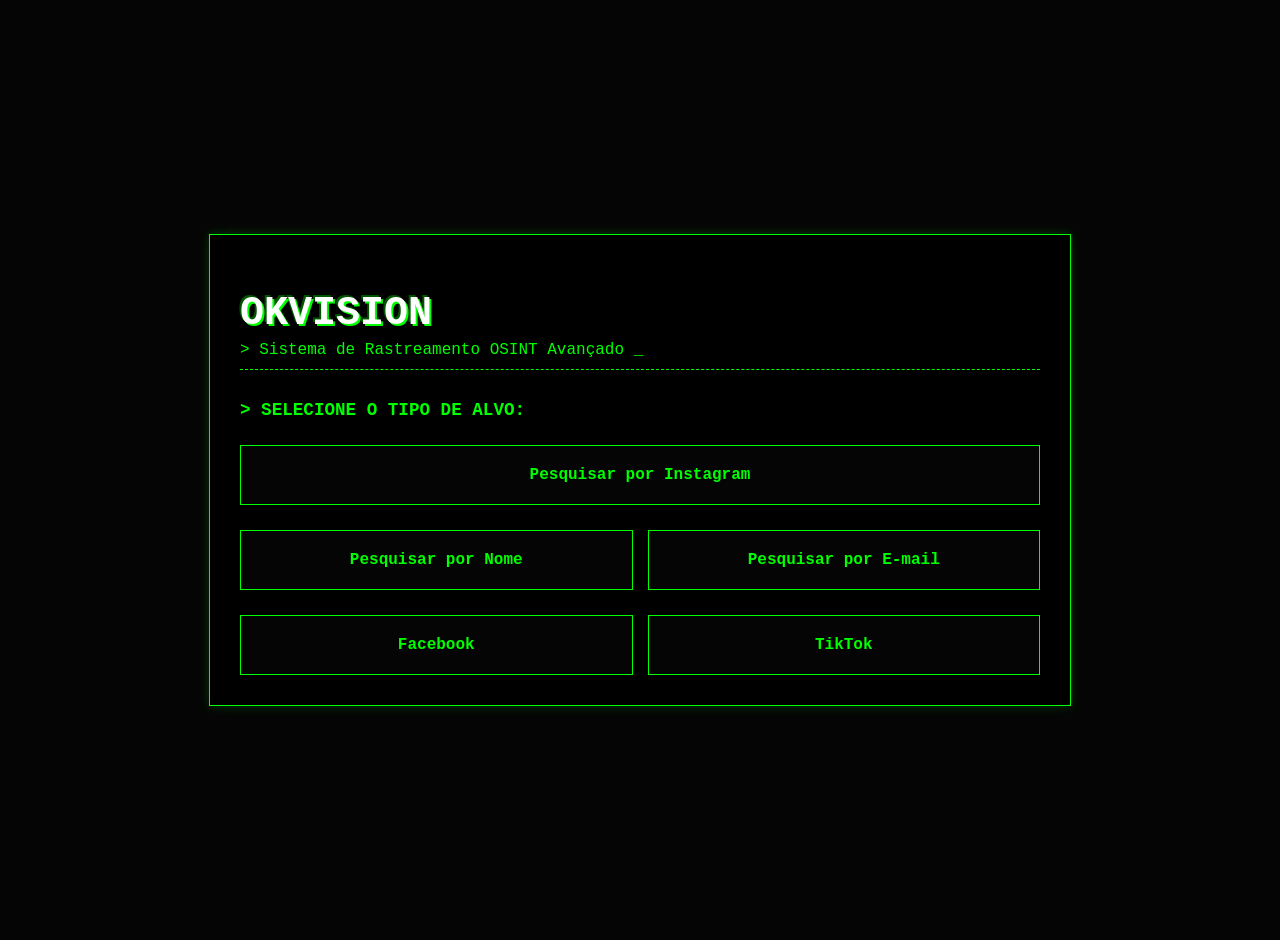
<file: index.html>
<!DOCTYPE html>
<html lang="pt-BR">
<head>
    <meta charset="UTF-8">
    <meta name="viewport" content="width=device-width, initial-scale=1.0">
    <title>OKvision - OSINT Tracker</title>
    <!-- Usando link estático puro para o GitHub Pages -->
    <link rel="stylesheet" href="style.css">
    <style>
        .terminal-box {
            background-color: #000;
            border: 1px solid var(--border-color);
            padding: 20px;
            height: 400px;
            overflow-y: scroll;
            font-family: var(--font-family);
            color: var(--text-color);
            box-shadow: inset 0 0 10px rgba(0, 255, 0, 0.2);
            text-align: left;
            white-space: pre-wrap;
        }
    </style>
</head>
<body>
    <div class="hacker-container shadow-eff mb-5" style="max-width: 800px; width: 100%;">
        <header>
            <h1 class="glitch" data-text="OKvision">OKvision</h1>
            <p>> Sistema de Rastreamento OSINT Avançado _</p>
        </header>

        <!-- TELA DE SEARCH -->
        <main id="main-view">
            <form id="search-form">
                <!-- Campo oculto que guardará o tipo selecionado pelos botões -->
                <input type="hidden" name="type" id="type-hidden" value="">

                <div id="selection-screen">
                    <p style="margin-bottom: 15px; font-weight: bold; font-size: 1.1rem;">> SELECIONE O TIPO DE ALVO:</p>
                    <div class="button-grid">
                        <button type="button" class="target-btn" data-type="Instagram">Pesquisar por Instagram</button>
                        <button type="button" class="target-btn" data-type="Nome">Pesquisar por Nome</button>
                        <button type="button" class="target-btn" data-type="Email">Pesquisar por E-mail</button>
                        <button type="button" class="target-btn" data-type="Facebook">Facebook</button>
                        <button type="button" class="target-btn" data-type="TikTok">TikTok</button>
                    </div>
                </div>
                
                <div id="query-screen" style="display: none;">
                    <p id="selected-target-lbl" style="color: var(--main-color); margin-bottom: 20px;">> MODO: <span id="modo-texto"></span></p>

                    <div class="form-group">
                        <label for="query" id="query-label">> INSIRA A STRING DE BUSCA:</label>
                        <input type="text" name="query" id="query" placeholder="ex: jondoe ou Jon Doe" autocomplete="off">
                    </div>
                    
                    <!-- Campos escondidos para 'Nome' -->
                    <div id="extra-name-fields" style="display: none;">
                        <div class="form-group">
                            <label for="age">> INFORME A IDADE (OBRIGATÓRIO):</label>
                            <input type="number" name="age" id="age" placeholder="Ex: 35">
                        </div>
                        <div class="form-group">
                            <label for="family">> FAMILIAR CONHECIDO:</label>
                            <input type="text" name="family" id="family" placeholder="Nome da mãe, pai, irmão...">
                        </div>
                        <div class="form-group">
                            <label for="workplace">> LOCAL DE TRABALHO:</label>
                            <input type="text" name="workplace" id="workplace" placeholder="Empresa anterior ou atual">
                        </div>
                    </div>
                    
                    <div style="display: flex; gap: 10px; margin-top: 20px;">
                        <button type="button" id="back-btn" style="background: transparent; color: var(--main-color); width: 30%;">[ VOLTAR ]</button>
                        <button type="submit" id="submit-btn" style="width: 70%;">> INICIAR VARREDURA [ENTER]</button>
                    </div>
                </div>
            </form>
            
            <div id="progress-container" style="display: none;">
                <div class="terminal-loader">
                    <div class="terminal-text" id="status-text">> Iniciando terminal OKvision...</div>
                    <div class="progress-bar-wrap">
                        <div class="progress-bar"></div>
                    </div>
                </div>
            </div>
        </main>

        <!-- TELA DE RESULTADOS DO TERMINAL -->
        <main id="results-view" style="display: none;">
            <div class="terminal-box" id="terminal-output"></div>
            <button id="reset-btn" style="margin-top: 20px;">> [ NOVA CONSULTA ]</button>
        </main>

    </div>
    
    <!-- Usando link estático puro para o GitHub Pages -->
    <script src="script.js"></script>
</body>
</html>
</file>
<file: style.css>
/* CSS Hacker Theme */
:root {
    --bg-color: #050505;
    --main-color: #0f0;
    --accent-color: #0a0;
    --text-color: #0f0;
    --border-color: #0f0;
    --font-family: 'Courier New', Courier, monospace;
}

body {
    background-color: var(--bg-color);
    color: var(--text-color);
    font-family: var(--font-family);
    margin: 0;
    padding: 20px;
    display: flex;
    justify-content: center;
    align-items: center;
    min-height: 100vh;
}

.hacker-container {
    width: 100%;
    max-width: 600px;
    border: 1px solid var(--border-color);
    padding: 30px;
    background-color: #000;
    box-shadow: 0 0 10px rgba(0, 255, 0, 0.2);
    position: relative;
    overflow: hidden;
}

/* Glitch Effect */
.glitch {
    font-size: 2.5rem;
    font-weight: bold;
    text-transform: uppercase;
    position: relative;
    color: white;
    text-shadow: 2px 2px #0f0, -2px -2px #050;
    margin-bottom: 5px;
}

header p {
    margin-top: 0;
    margin-bottom: 30px;
    font-size: 1rem;
    border-bottom: 1px dashed var(--border-color);
    padding-bottom: 10px;
}

.form-group {
    margin-bottom: 20px;
}

label {
    display: block;
    margin-bottom: 8px;
    font-weight: bold;
}

input[type="text"], input[type="number"], select {
    width: 100%;
    padding: 10px;
    background-color: #111;
    color: var(--text-color);
    border: 1px solid var(--border-color);
    outline: none;
    font-family: var(--font-family);
    box-sizing: border-box;
}

input:focus, select:focus {
    box-shadow: inset 0 0 5px var(--border-color);
    background-color: #001100;
}

button {
    width: 100%;
    padding: 15px;
    background-color: var(--bg-color);
    color: var(--text-color);
    border: 1px solid var(--border-color);
    font-family: var(--font-family);
    font-weight: bold;
    font-size: 1.1rem;
    cursor: pointer;
    transition: all 0.3s ease;
    margin-top: 10px;
}

button:hover {
    background-color: var(--main-color);
    color: #000;
    box-shadow: 0 0 10px var(--main-color);
}

.button-grid {
    display: grid;
    grid-template-columns: 1fr 1fr;
    gap: 15px;
}

.target-btn {
    padding: 20px;
    font-size: 1rem;
    word-break: break-word;
}
.target-btn[data-type="Instagram"] { grid-column: 1 / -1; }

/* Base Terminal Loader */
#progress-container {
    margin-top: 25px;
    border-top: 1px dashed var(--border-color);
    padding-top: 20px;
}

.terminal-text {
    margin-bottom: 10px;
    font-weight: bold;
}

.progress-bar-wrap {
    width: 100%;
    height: 20px;
    border: 1px solid var(--border-color);
    background-color: #111;
}

.progress-bar {
    height: 100%;
    width: 0%;
    background-color: var(--main-color);
    transition: width 0.2s linear;
}

/* Estilos de Resultados Extras */
.highlight {
    color: white;
    text-decoration: underline;
}

.sys-msg {
    margin-top: 20px;
    font-size: 1.1rem;
    border-bottom: 1px dotted var(--border-color);
    padding-bottom: 10px;
}

.data-dump ul {
    list-style: none;
    padding: 0;
}

.data-dump li {
    background-color: #111;
    padding: 15px;
    margin-bottom: 10px;
    border-left: 3px solid var(--main-color);
}

.source {
    font-weight: bold;
    color: white;
    display: block;
    margin-bottom: 5px;
}

.error {
    color: red;
    border-color: red;
}

.back-link {
    display: inline-block;
    margin-top: 20px;
    color: var(--text-color);
    text-decoration: none;
    font-weight: bold;
}

.back-link:hover {
    color: white;
}
</file>
